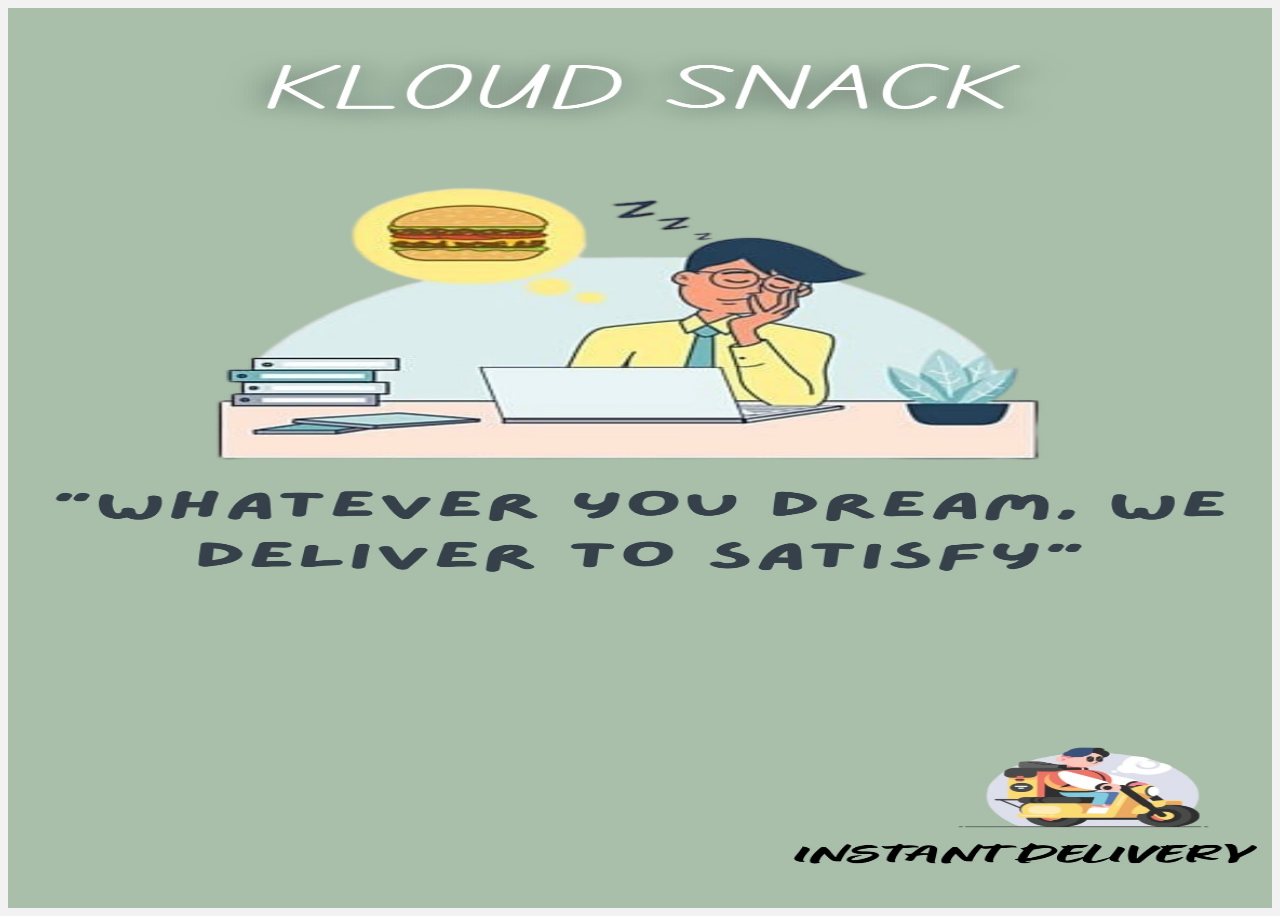
<file: index.html>
<!DOCTYPE html>
<html lang="en">
<head>
    <meta charset="UTF-8">
    <meta name="viewport" content="width=device-width, initial-scale=1.0">
    <link rel="stylesheet" href="style.css">
    <title>Yummi!</title>
</head>
<body>
    <div class="support-scrollsnap"></div>

<div class="scroll-container">
	<div class="scroll-area"><img src="images/IMG_3110.PNG" alt="home"></div>
	<div class="scroll-area"><img src="images/IMG_3111.PNG" alt="opt-1"></div>
	<div class="scroll-area"><img src="images/IMG_3112.PNG" alt="opt-2"></div>
</div>
</body>
</html>
</file>
<file: style.css>
html {
    background: #f2f2f2;
  }
  
  .scroll-container,
  .scroll-area {
    max-width: 100vw;
    height: 100vh;
    font-size: 60px;
  }
  
  .scroll-container {
    overflow: auto;
    -webkit-scroll-snap-type: y mandatory;
        -ms-scroll-snap-type: y mandatory;
            scroll-snap-type: y mandatory;
    scroll-behavior: smooth;
  }
  
  .scroll-area {
    scroll-snap-align: start;
  }
  
  .scroll-container,
  .scroll-area {
    margin: 0 auto;
  }
  
  .scroll-area {
    display: flex;
    align-items: center;
    justify-content: center;
    color: white;
  }
  
  .scroll-area:nth-of-type(1) {
    background: #49b293;
  }
  
  .scroll-area:nth-of-type(2) {
    background: #c94e4b;
  }
  
  .scroll-area:nth-of-type(3) {
    background: #4cc1be;
  }
  
  .scroll-area:nth-of-type(4) {
    background: #8360A6;
  }
  
  img{
    height: 100vh;
    width: 100vw;
  }
</file>
